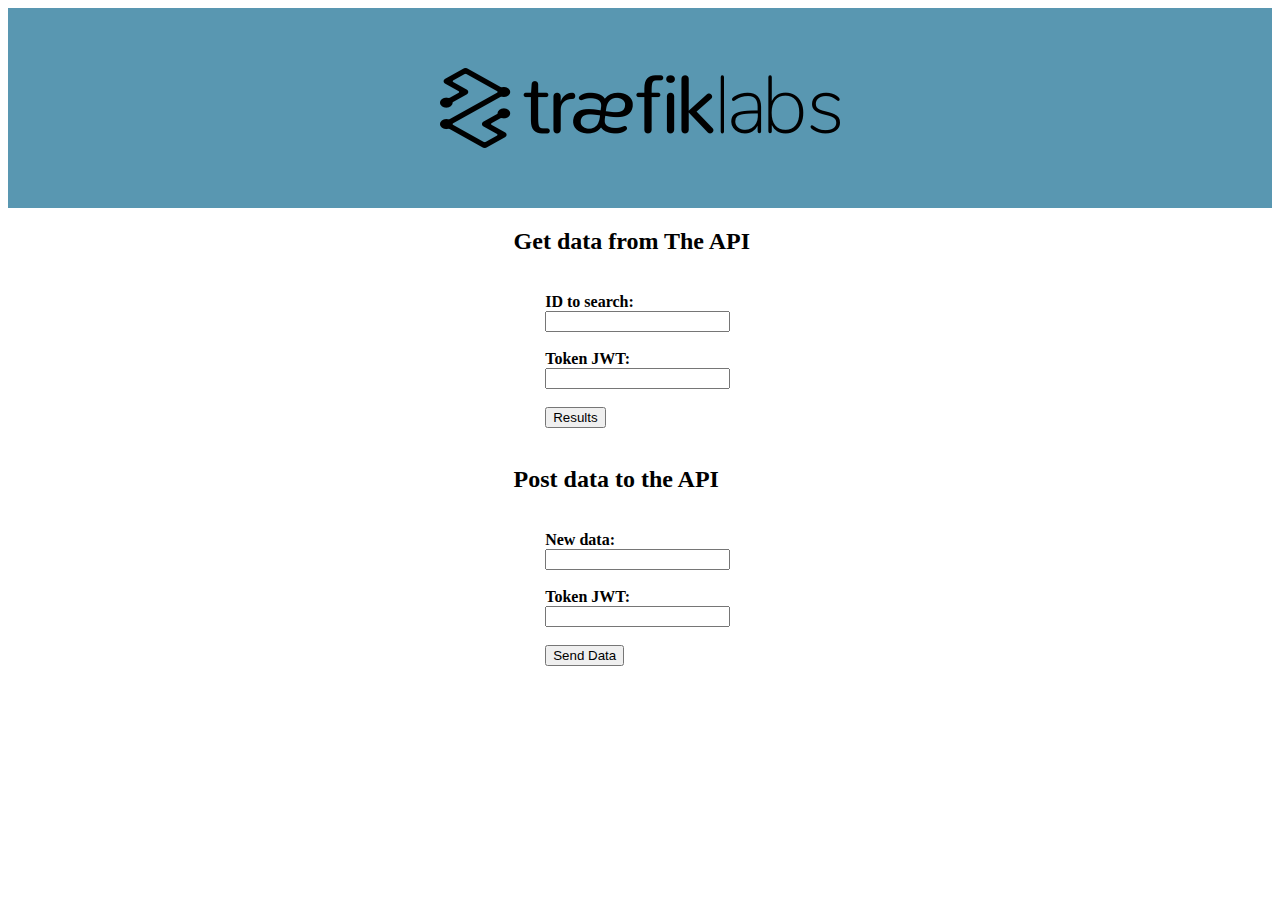
<file: template/index.html>
<!DOCTYPE html>
<html>
	<head>
		<meta charset="utf-8">
        <link rel="stylesheet" href="/static/style.css">
		<title>Call api</title>
    </head>
<body>
    <div class="wrapper">
        <img src="/static/traefik_logo.png" alt="traefik_logo" class="item1" >
    </div>
    <div class="center-div-title">
        <h2>Get data from The API</h2>
    </div>   
    <br>
    <div class="center-div">
        <form action="/getdata" method="post">
            <b>ID to search:</b><br><input type="text" name="id"/><br>
            <br>
            <b>Token JWT:</b><br><input type="text" name="token"/><br>
            <br>
            <button type="submit">Results</button>
        </form>
    </div>
    <br>
    <div class="center-div-title">
        <h2> Post data to the API </h2>
    </div>
    <br>
    <div class="center-div">
        <form action="/postdata" method="post">
            <b>New data:</b><br><input type="text" name="data"/><br>
            <br>
            <b>Token JWT:</b><br><input type="text" name="token"/><br>
            <br>
            <button type="submit">Send Data</button>
        </form>
    </div>

</body>
</html>
</file>
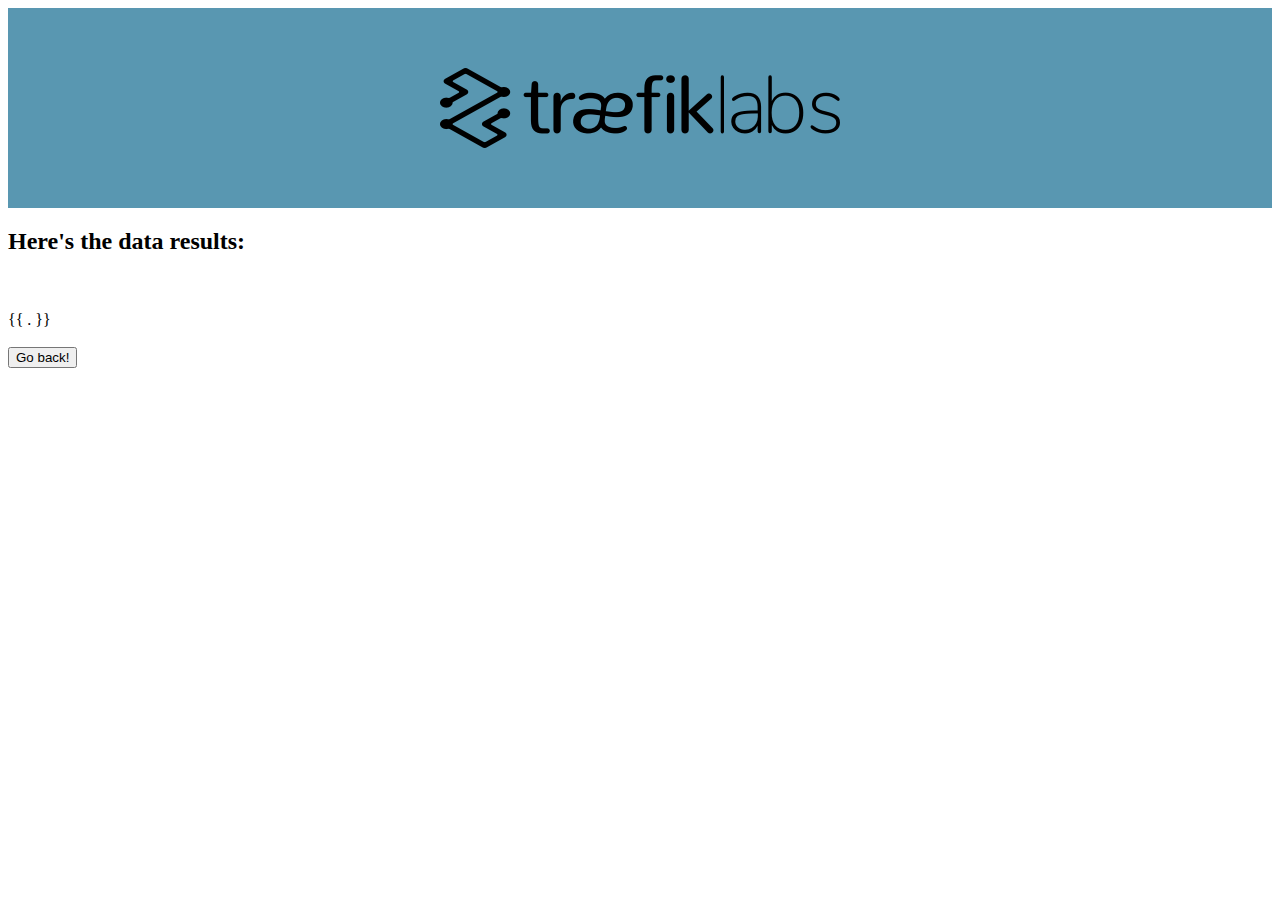
<file: template/data.html>
<!DOCTYPE html>
<html>
	<head>
        <meta charset="utf-8">
        <link rel="stylesheet" href="/static/style.css">
		<title>API Data</title>
    </head>
<body>
    <div class="wrapper">
        <img src="/static/traefik_logo.png" alt="traefik_logo" class="item1" >
    </div>
    <div>
        <h2>Here's the data results:</h2><br>
    </div>
    <br>
    <div>
        {{ . }}
    </div>
    <br>
    <div>
    <form>
        <input type="button" value="Go back!" onclick="history.back()">
    </form>
    </div>
</body>
</html>
</file>
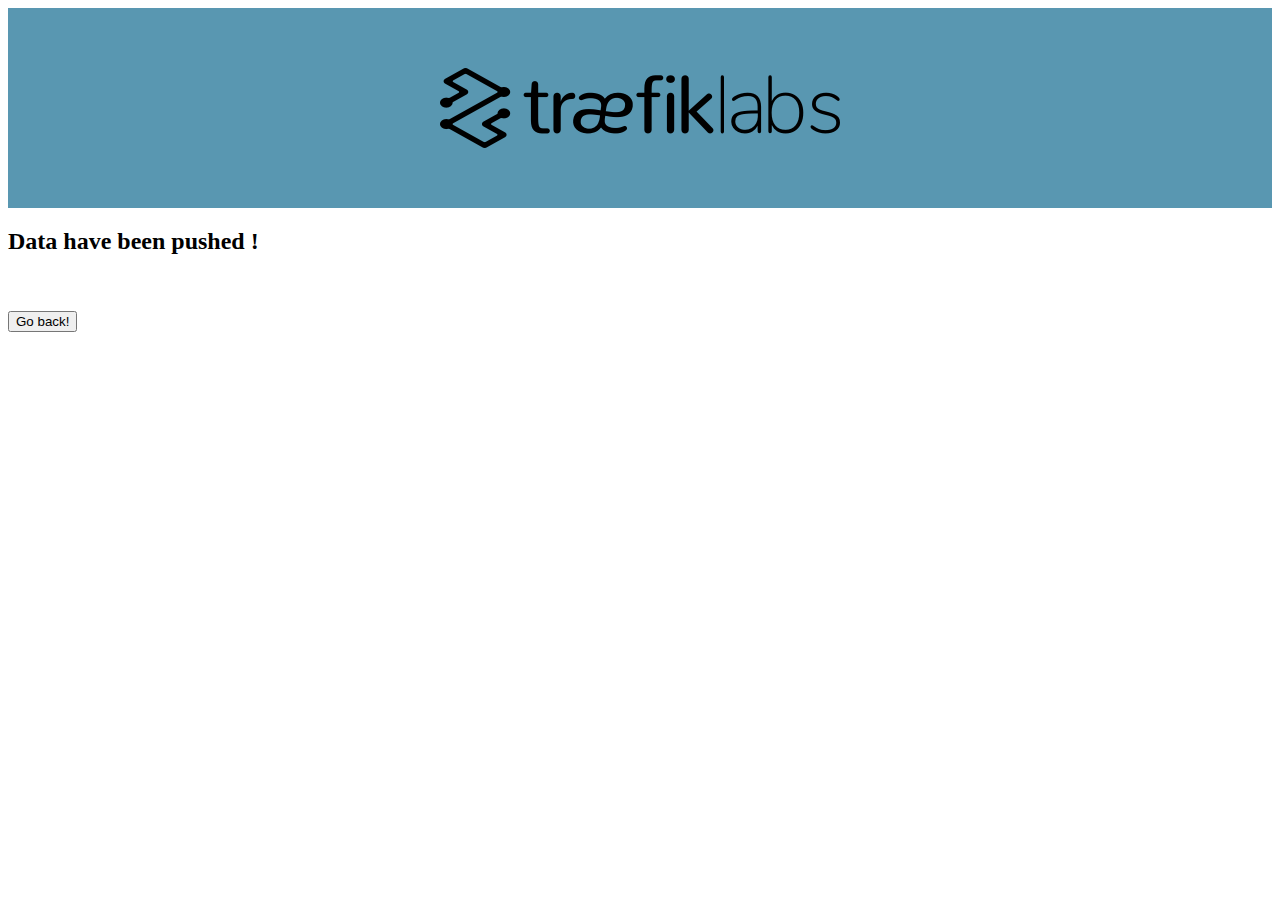
<file: template/postdata.html>
<!DOCTYPE html>
<html>
	<head>
        <meta charset="utf-8">
        <link rel="stylesheet" href="/static/style.css">
		<title Post>API Data</title>
    </head>
<body>
    <div class="wrapper">
        <img src="/static/traefik_logo.png" alt="traefik_logo" class="item1" >
    </div>
    <div>
        <h2>Data have been pushed !</h2><br>
    </div>
    <br>
    <form>
        <input type="button" value="Go back!" onclick="history.back()">
    </form>
    </div>
</body>
</html>
</file>
<file: static/style.css>
.wrapper {
    display: grid;
    grid-template-columns: repeat(4, 1fr);
    gap: 10px;
    grid-auto-rows: 200px;
    grid-template-areas:
      ". a a .";
    background-color: rgba(29, 113, 149, 0.733); 
  }
  .item1 {
    grid-area: a;
    align-self: center;
    justify-self: center;
  }

.center-div-title {
    margin: 0 auto;
    width: 20%;
}

.center-div {
    margin: 0 auto;
    width: 15%;
}
</file>
